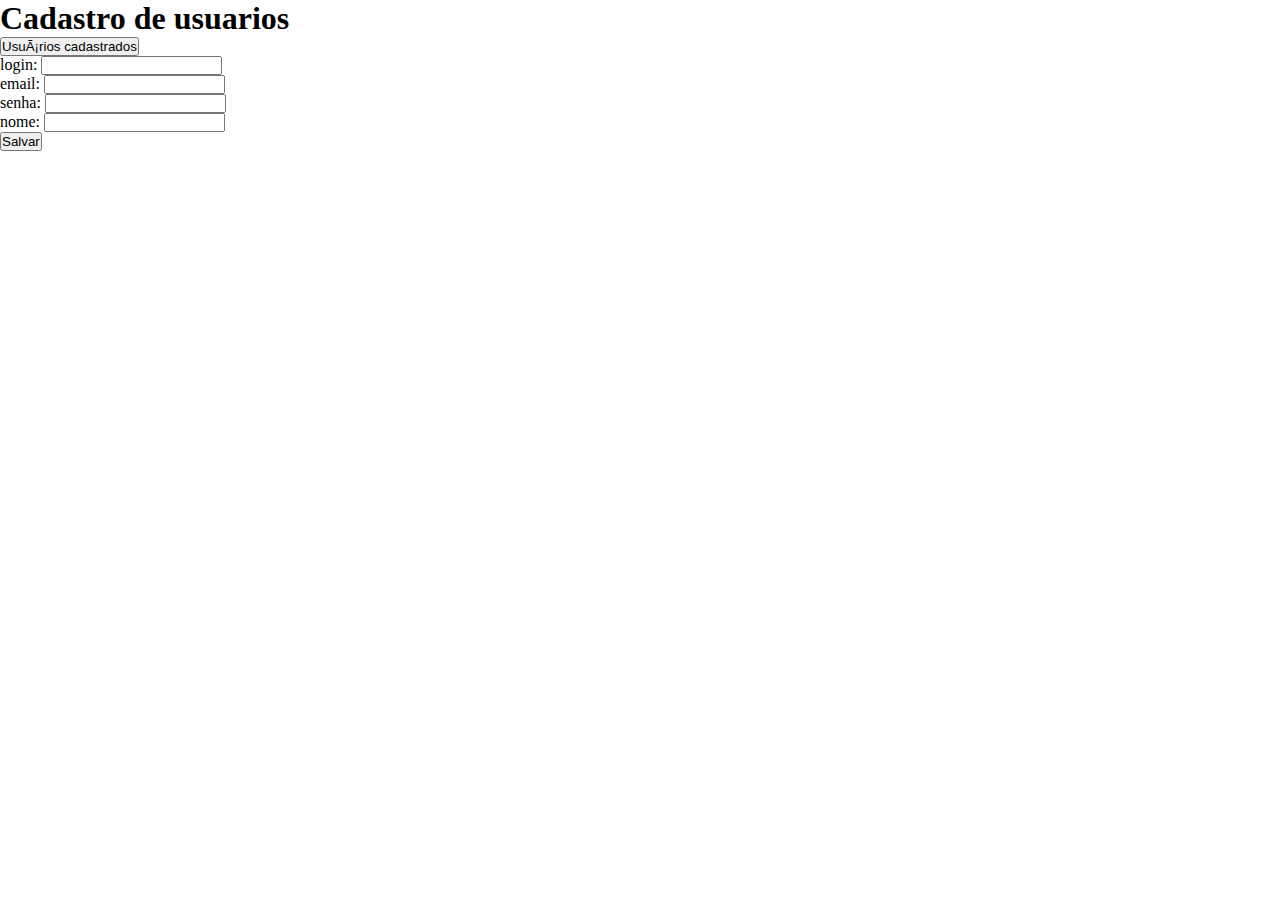
<file: Codigo/src/pages/cadastro.html>
<!DOCTYPE html>
<html lang="en">
    <head>
        <meta charset="UFF-8">
        <meta name="viewpoint" content="width=device-width, initil-scale1.0">
        <title>Usuários</title>
        <link rel="stylesheet" href="../css/styles.css">
    </head>
    <body>
        <h1>Cadastro de usuarios</h1>
        <button id="btnCarregaDados">Usuários cadastrados</button>
        
        <div id="formUsuarios">
            login: <input type="text" id="campoLogin"><br>
            email: <input type="text" id="campoEmail"><br>
            senha: <input type="text" id="campoSenha"><br>
            nome: <input type="text" id="campoNome"><br>
            <button id="btnIncluirUsuario">Salvar</button>
        </div>
        
        <div id="cadastroTela"></div>

        <script src="../js/cadastro.js"></script>
    </body>
</html>
</file>
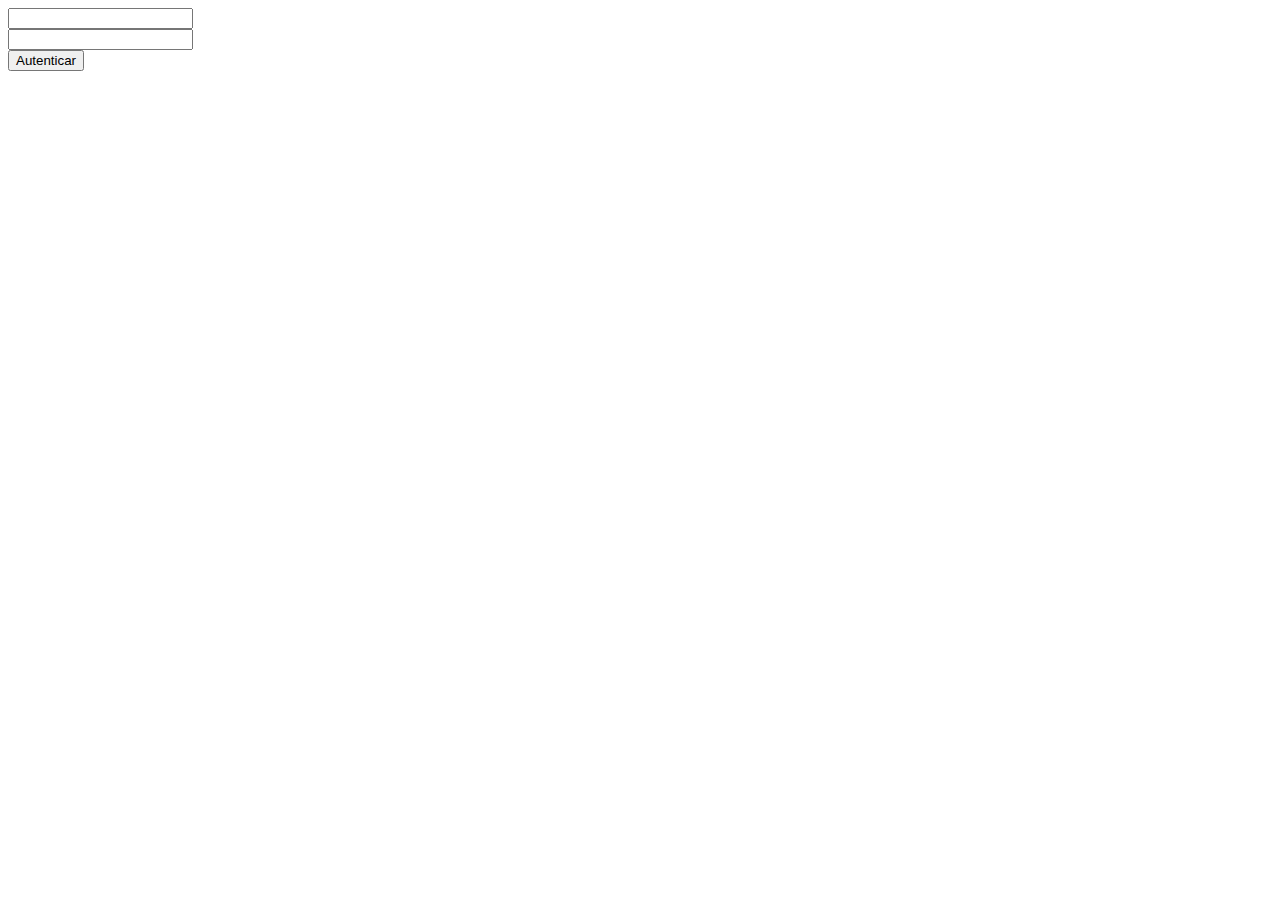
<file: Codigo/src/pages/login.html>
<html>
    <head>
        <script>
            function verificar()
            {
                var usr=document.getElementById('iusr');
                var senha=document.getElementById('isenha');

                // verificar se o usuário existe no local localStorage

                usr_ls=localStorage.getItem(usr.value);

                if(usr_ls==null)
                {
                    alert('usuário não existe');
                    return false;
                }
                else
                {
                    //alert('usuário existe');
                    //alert(senha.value);

                    if(senha.value==usr_ls)
                    {
                        // registrar o usuário logado no momento para ser usado em entrada.html
                        localStorage.setItem('usr_logado', usr.value);
                    }
                    else
                    {
                        alert('senha incorreta'); return false;
                    }
                }
            }
        </script>
    </head>
    <body>
        <form action='entrada.html'>
            <input id='iusr' type='text' /><br/>
            <input id='isenha' type='password' /><br/>
            <input type='submit' value='Autenticar' OnClick='return verificar();'/>
        </form>
    </body>
</html>
</file>
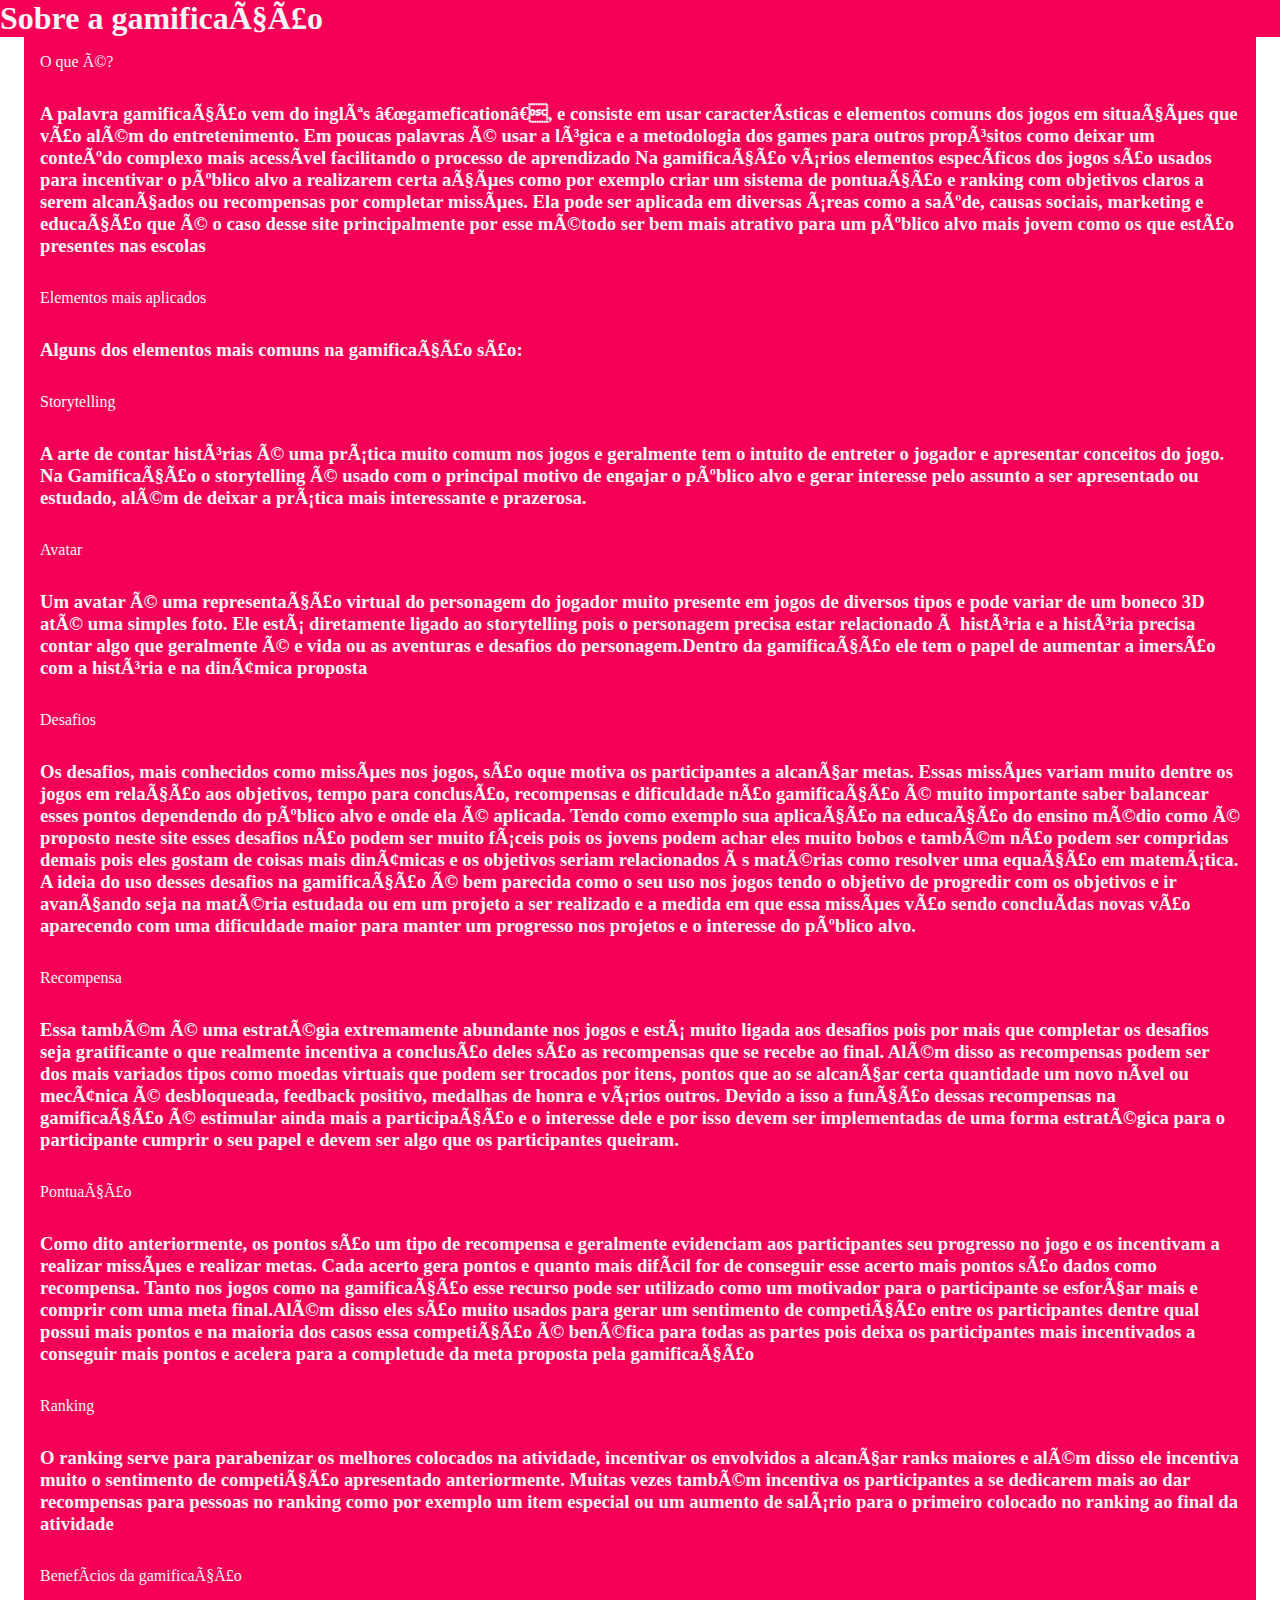
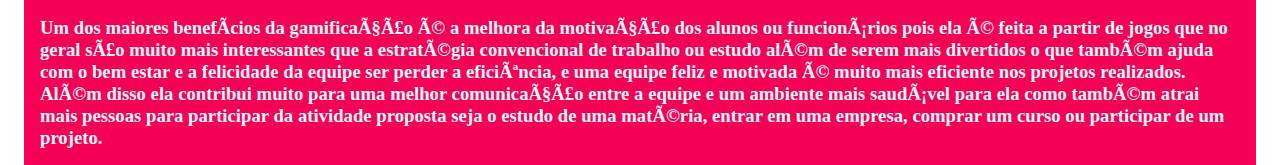
<file: Codigo/src/pages/sobre.html>
<!DOCTYPE html>
<html lang="en">
    <head>
        <meta charset="UFF-8">
        <meta name="viewpoint" content="width=device-width, initil-scale1.0">
        <title>Usuários</title>
        <link rel="stylesheet" href="../css/styles.css">
    </head>
    <body>
        <h1 class="about-h1">Sobre a gamificação</h1>
        
        <div class="about-title">O que é?</div>
        <h3 class="about-h3">A palavra gamificação vem do inglês “gamefication”, e consiste em usar características e elementos comuns dos jogos em situações que vão além do entretenimento. Em poucas palavras é usar a lógica e a metodologia dos games para outros propósitos como deixar um conteúdo complexo mais acessível  facilitando o processo de aprendizado 
            Na gamificação vários elementos específicos dos jogos são usados para incentivar o público alvo a realizarem certa ações como por exemplo criar um sistema de pontuação e ranking com objetivos claros a serem alcançados ou recompensas por completar missões.
            Ela pode ser aplicada em diversas áreas como a saúde, causas sociais, marketing e educação que é o caso desse site principalmente por esse método ser bem mais atrativo para um público alvo mais jovem como os que estão presentes nas escolas 
        </h3>

        <div class="about-title">Elementos mais aplicados </div>
        <h3 class="about-h3">Alguns dos elementos mais comuns na gamificação são:</h3>
        <div class="about-subtitle">Storytelling</div>
        <h3 class="about-h3">A arte de contar histórias é uma prática muito comum nos jogos e geralmente tem o intuito de entreter o jogador e apresentar conceitos do jogo. Na Gamificação o storytelling é usado com o principal motivo de engajar o público alvo e gerar interesse pelo assunto a ser apresentado ou estudado, além de deixar a prática mais interessante e prazerosa.</h3>
        <div class="about-subtitle">Avatar</div>
        <h3 class="about-h3">Um avatar é uma representação virtual do personagem do jogador muito presente em jogos de diversos tipos e pode variar de um boneco 3D até uma simples foto. Ele está diretamente ligado ao storytelling pois o personagem precisa estar relacionado à história e a história precisa contar algo que geralmente é e vida ou as aventuras e desafios do personagem.Dentro da gamificação ele tem o papel de aumentar a imersão com a história e na dinâmica proposta</h3>
        <div class="about-subtitle">Desafios</div>
        <h3 class="about-h3">Os desafios, mais conhecidos  como missões nos jogos, são oque motiva os participantes a alcançar metas. Essas missões variam muito dentre os  jogos em relação aos objetivos, tempo para conclusão, recompensas e dificuldade não gamificação é muito importante saber balancear esses pontos dependendo do público alvo e onde ela é aplicada. Tendo como exemplo sua aplicação na educação do ensino médio como é proposto neste site esses desafios não podem ser muito fáceis pois os jovens podem achar eles muito bobos e também não podem ser compridas demais pois eles gostam de coisas mais dinâmicas e os objetivos seriam relacionados às matérias como resolver uma equação em matemática.
            A ideia do uso desses desafios na gamificação é bem parecida como o seu uso nos jogos tendo o objetivo de progredir com os objetivos e ir avançando seja na matéria estudada ou em um projeto a ser realizado e a medida em que essa missões vão sendo concluídas novas vão aparecendo com uma dificuldade maior  para manter um progresso nos projetos e o interesse do público alvo.
        </h3>
        <div class="about-subtitle">Recompensa</div>
        <h3 class="about-h3">Essa também é uma estratégia extremamente abundante nos  jogos e está muito ligada aos desafios pois por mais que completar os desafios seja gratificante o que realmente incentiva a conclusão deles são as recompensas que se recebe ao final. Além disso as recompensas podem ser dos mais variados tipos como moedas virtuais que podem ser trocados por itens, pontos que ao se alcançar certa quantidade um novo nível ou mecânica é desbloqueada, feedback positivo, medalhas de honra e vários outros. 
            Devido a isso a função dessas recompensas na gamificação é estimular ainda mais a participação e o interesse dele e por isso devem ser implementadas de uma forma estratégica para o participante cumprir o seu papel e devem ser algo que os participantes queiram.
        </h3>
        <div class="about-subtitle">Pontuação</div>
        <h3 class="about-h3">Como dito anteriormente, os pontos são um tipo de recompensa e geralmente evidenciam aos participantes seu progresso no jogo e os incentivam a realizar missões e realizar metas. Cada acerto gera pontos e quanto mais difícil for de conseguir esse acerto mais pontos são dados como recompensa.
            Tanto nos jogos como na gamificação esse recurso pode ser utilizado como um motivador para o participante se esforçar mais e comprir com uma meta final.Além disso eles são muito usados para gerar um sentimento de competição entre os participantes dentre qual possui mais pontos e na maioria dos casos essa competição é benéfica para todas as partes pois deixa os participantes mais incentivados a conseguir mais pontos e acelera para a completude da meta proposta pela gamificação
        </h3>
        <div class="about-subtitle">Ranking</div>
        <h3 class="about-h3">O ranking serve para parabenizar os melhores colocados na atividade, incentivar os envolvidos a alcançar ranks maiores e além disso ele incentiva muito o sentimento de competição apresentado anteriormente.  Muitas vezes também incentiva os participantes a se dedicarem mais ao dar recompensas para pessoas no ranking como por exemplo um item especial ou um aumento de salário para  o primeiro colocado no ranking ao final da atividade</h3>

        <div class="about-title">Benefícios da gamificação</div>
        <h3 class="about-h3">Um dos maiores benefícios da gamificação é a melhora da motivação dos alunos ou funcionários pois ela é feita a partir de jogos que no geral são muito mais interessantes que a estratégia convencional de trabalho ou estudo além de serem mais divertidos o que também ajuda com o bem estar e a felicidade da equipe ser perder a eficiência, e uma equipe feliz e motivada é muito mais eficiente nos projetos realizados.
            Além disso ela contribui muito para uma melhor comunicação entre a equipe e um ambiente mais saudável para ela como também atrai mais pessoas para participar da atividade proposta seja o estudo de uma matéria, entrar em uma empresa, comprar um curso ou participar de um projeto.
        </h3>

    </body>
</html>
</file>
<file: Codigo/src/css/styles.css>
* {
    margin: 0;
    padding: 0;
    box-sizing: border-box;
}

:root {
    --white: #F5F5F5;
    --black: #2B2B2B;
    --red: #F50057;
    --dark-red: #D41357;
    --gray: #C5C5C5;
}

a {
    text-decoration: none;
}

/* CABEÇALHO */
header {
    position: sticky;
    top: 0;
}

.navbar {
    background: var(--white);
    
    height: 80px;
    padding: 0 100px;
}

.navbar h1 > a {
    color: var(--black);

    padding: 10px;
}

.navbar-items ul {
    margin: 0;
    display: flex;
}

.navbar-items li {
    list-style-type: none;
    margin-left: 20px;
}

.navbar-items a {
    color: var(--black);
    font-weight: bold;
    
    padding: 10px;
    transition: 0.2s;
}

.navbar-items a:hover {
    background: var(--gray);
}
/* CABEÇALHO FIM */

/* HERO */
.hero {
    background: var(--red);
    color: var(--white);
    
    width: 100%;
    height: 300px;
    
    display: grid;
    place-items: center;
}
/* HERO FIM */

/* BOTAO */
/* BOTAO PADRAO */
.more-examples-btn {
    background: var(--red);
    color: var(--white);
    font-weight: bold;
    text-align: center;

    padding: 15px;
}

.more-examples-btn:hover {
    background: var(--dark-red);
    color: var(--white);
    cursor: pointer;
}
/* BOTAO PADRAO FIM*/

/* BOTAO QUADRADO */
.more-items-btn {
    color: var(--red);
    border: 2px solid var(--red);
    font-size: 20px;

    width: 80px;
    height: 80px;
    margin: 30px 0 50px 0;

    display: grid;
    place-items: center;
}

.more-items-btn:hover {
    color: #F50057;
    cursor: pointer;
}
/* BOTAO QUADRADO FIM */
/* BOTAO FIM */

/* EXEMPLOS */
.example-card {
    background-color: var(--gray);

    height: 700px;
    padding: 20px;
    
    display: grid;
    grid-template-rows: 1fr 1fr;
}

.example-img {
    background-size: cover;
    background-position: 0%;
}

.example-info {
    padding-top: 20px;
    
    display: flex;
    flex-direction: column;
    justify-content: space-between;
}

.example-info h2 {
    text-align: center;
}
/* EXEMPLOS FIM */

/* SOBRE GAMIFICAÇÃO */
.about-h1 {
    background-color: #f50057;
    color: whitesmoke;
    size: 300%;
}

.about-h3 {
    margin-left: 24px;
    margin-right: 24px;
    padding: 16px;
    size: 100%;
    background-color: #f50057;
    color: whitesmoke;
}

.about-title,
.about-subtitle {
    margin-left: 24px;
    margin-right: 24px;
    padding: 16px;
    size: 200%;
    background-color: #f50057;
    color: whitesmoke;
}
/* SOBRE GAMIFICAÇÃO FIM */

/* CADASTRO */
#cadastroTela {
    background-color: #00ffff;
    max-width: 50%;
}
/* CADASTRO FIM */

.news-card {
    background-color: var(--gray);
    margin: 20px 0;
    padding: 20px;
}

.news-card h2 a {
    color: var(--black);
}

.news-card h2 a:hover {
    color: var(--black);
    text-decoration: underline;
}

@media screen and (max-width: 767px) {
    .news-card {
        gap: 50px;
    }
}
</file>
